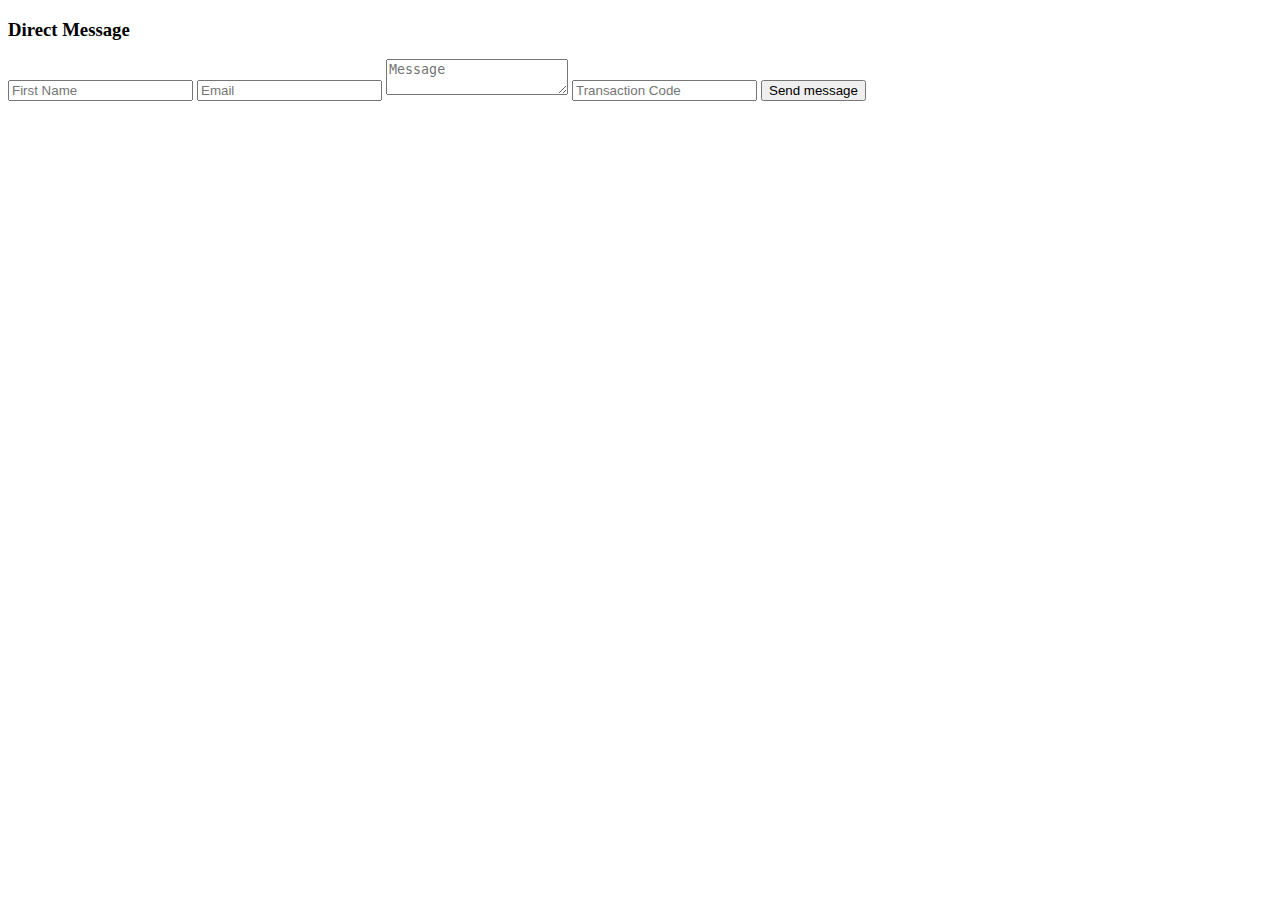
<file: mail.html>
<!DOCTYPE html>
<html lang="en">
<head>
    <meta charset="UTF-8">
    <title>Newsletter Form</title>
</head>
<body>

<div class="newsletter">
    <form action="send_email.php" method="post">
        <h3>Direct Message</h3>
        <input type="text" name="first_name" placeholder="First Name">
        <input type="email" name="email" placeholder="Email" required>
        <textarea name="message" placeholder="Message" required></textarea>
        <input type="text" name="transaction_code" placeholder="Transaction Code">
        <button type="submit">Send message</button>
    </form>
</div>


</body>
</html>
</file>
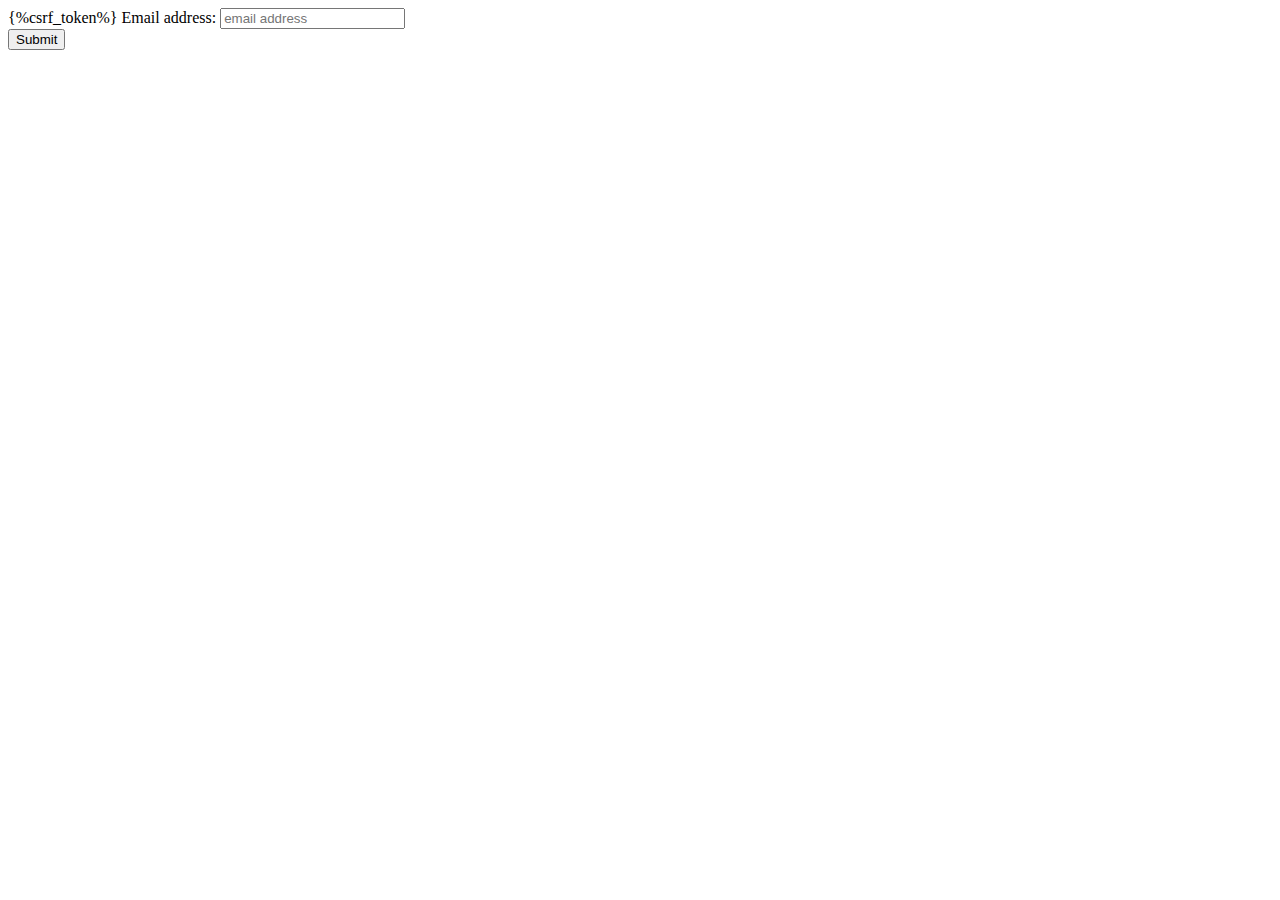
<file: macro/templates/home.html>
<!DOCTYPE html>
<html lang="en">
<head>
    <meta charset="UTF-8">
    <meta name="viewport" content="width=device-width, initial-scale=1.0">
    <title>Document</title>
</head>
<body>
    
    <div class="email">
        {%csrf_token%}
        <label for="email">Email address:</label>
        <input type='email' name='email' placeholder='email address'>
    </div>

    <button type="submit">Submit</button>
</body>
</html>
</file>
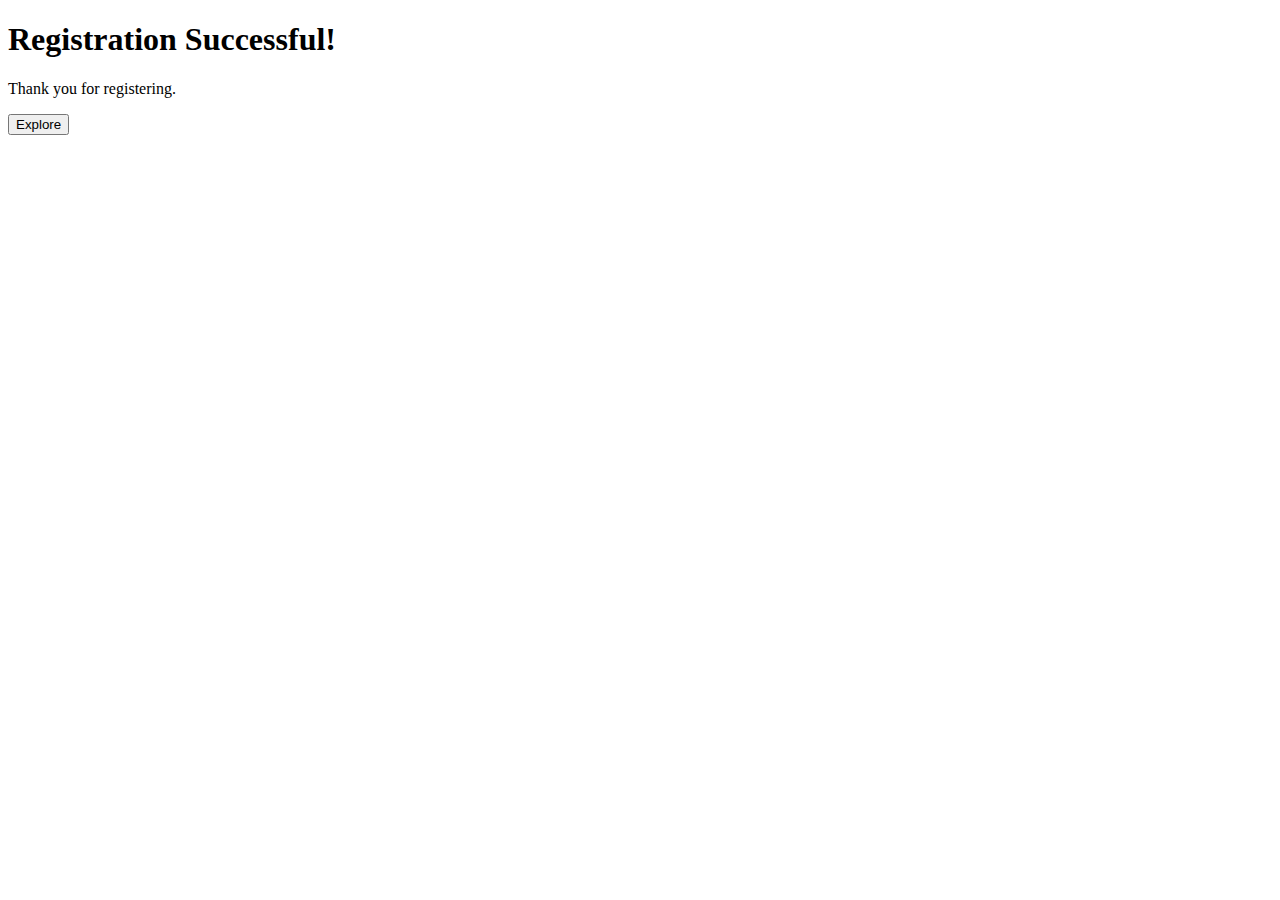
<file: macro/reality/templates/success.html>
<!DOCTYPE html>
<html lang="en">
<head>
    <meta charset="UTF-8">
    <meta name="viewport" content="width=device-width, initial-scale=1.0">
    <title>Registration Successful</title>
</head>
<body>
    <h1>Registration Successful!</h1>
    <p>Thank you for registering.
    </p>
    <a href = "{% url 'base' %}"><button type= "click">Explore</button></a>
</body>
</html>
</file>
